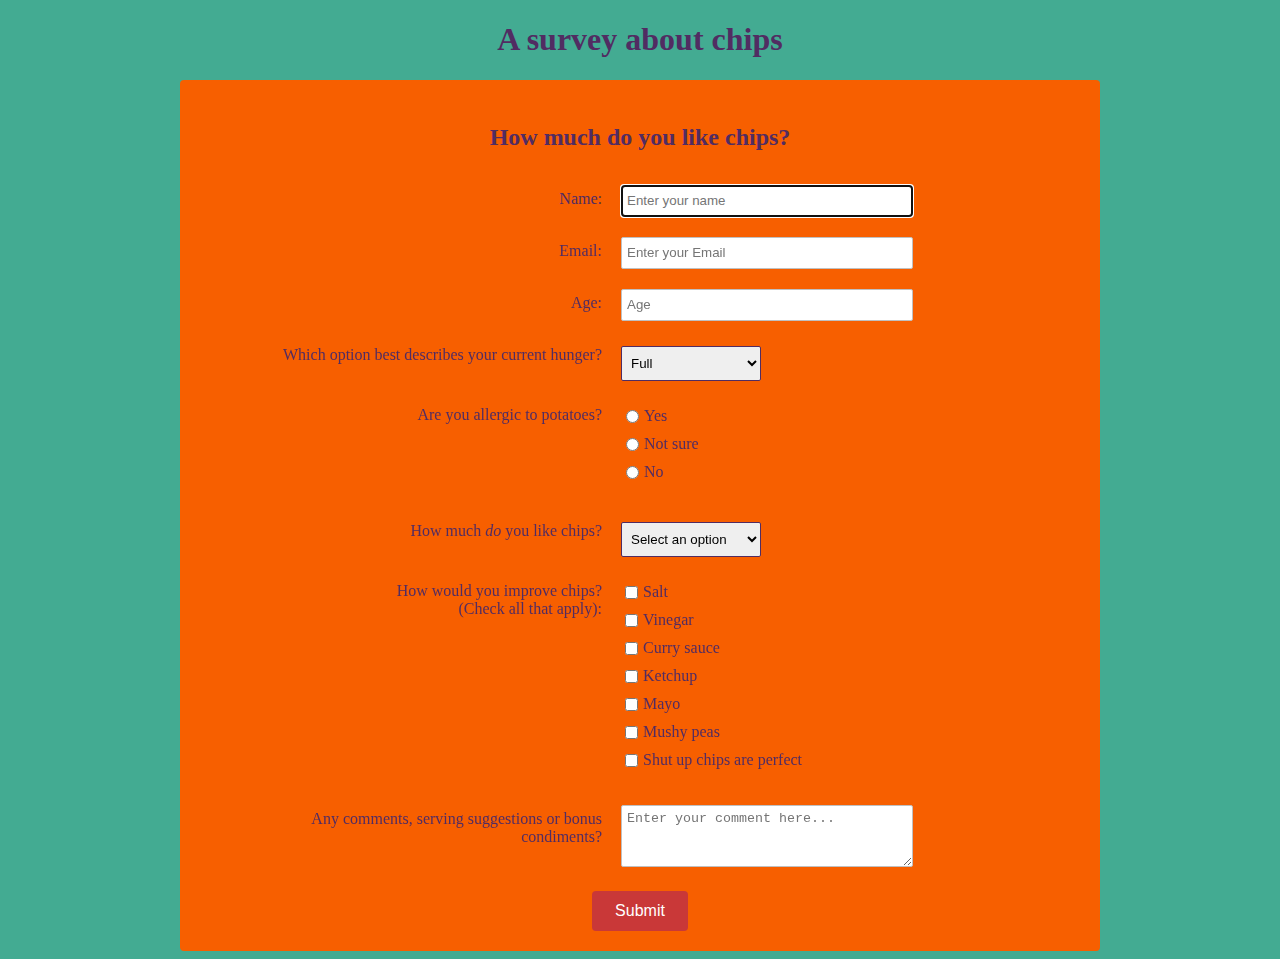
<file: Survey/index.html>
<!DOCTYPE html>
<html lang="en" dir="ltr">
  <head>
    <meta charset="utf-8">
    <title>Survey Form</title>
    <link rel="stylesheet" type="text/css" href="style.css">
    <link href="https://maxcdn.bootstrapcdn.com/font-awesome/4.6.3/css/font-awesome.min.css>
    <link href="https://fonts.googleapis.com/css?family=Noto+Serif:400,400i,700,700i&display=swap" rel="stylesheet">
  </head>
  <body>
    <h1 id="title">A survey about chips</h1>
<div id="form-outer">
  <p id="description">
    How much do you like chips?
  </p>
  <form id="survey-form" method="GET" action="https://crossorigin.me/https://freecodecamp.com">
    <div class="rowTab">
      <div class="labels">
        <label id="name-label" for="name">Name: </label>
      </div>
      <div class="rightTab">
        <input autofocus type="text" name="name" id="name" class="input-field" placeholder="Enter your name" required>
      </div>
    </div>
    <div class="rowTab">
      <div class="labels">
        <label id="email-label" for="email">Email: </label>
      </div>
      <div class="rightTab">
        <input type="email" name="email" id="email" class="input-field" required placeholder="Enter your Email">
      </div>
    </div>
    <div class="rowTab">
      <div class="labels">
        <label id="number-label" for="age">Age: </label>
      </div>
      <div class="rightTab">
        <input type="number" name="age" id="number" min="1" max="125" class="input-field" placeholder="Age">
      </div>
    </div>
    <div class="rowTab">
      <div class="labels">
        <label for="currentPos">Which option best describes your current hunger?</label>
      </div>
      <div class="rightTab">
        <select id="dropdown" name="currentPos" class="dropdown">
      <option disabled value>Select an option</option>
      <option  value="student">Full</option>
      <option value="job">I could snack</option>
      <option value="learner">Ready to eat</option>
      <option value="preferNo">Pretty hungry</option>
      <option value="other">Hank Marvin</option>
    </select>
      </div>
    </div>
    <div class="rowTab">
      <div class="labels">
        <label for="userRating">Are you allergic to potatoes?
      </div>
      <div class="rightTab">
        <ul style="list-style: none;">
          <li class="radio"><label>Yes<input name="radio-buttons" value="1"  type="radio" class="userRatings" ></label></li>
          <li class="radio"><label>Not sure<input name="radio-buttons" value="2"  type="radio" class="userRatings" ></label></li>
          <li class="radio"><label>No<input name="radio-buttons" value="3"  type="radio" class="userRatings" ></label></li>
        </ul>
      </div>
    </div>
    <div class="rowTab">
      <div class="labels">
        <label for="most-like">How much <em>do</em> you like chips?</label>
      </div>
      <div class="rightTab">
        <select id="most-like" name="mostLike" class="dropdown">
      <option disabled selected value>Select an option</option>
      <option value="love">I love chips more than Kanye loves Kanye</option>
      <option value="reallylike">Chips are my life</option>
      <option value="prettygood">Chips are pretty good</option>
      <option value="meh">Meh</option>
          <option value="hate">Haters gonna hate</option>
    </select>
      </div>
    </div>
    <div class="rowTab">
      <div class="labels">
        <label for="improve">How would you improve chips?<br>(Check all that apply): </label>
      </div>
      <div class="rightTab">
        <ul id="preferences" style="list-style: none;">
          <li class="checkbox"><label><input name="prefer" value="1" type="checkbox" class="userRatings">Salt</label></li>
          <li class="checkbox"><label><input name="prefer" value="2" type="checkbox" class="userRatings">Vinegar</label></li>
          <li class="checkbox"><label><input name="prefer" value="3" type="checkbox" class="userRatings">Curry sauce</label></li>
          <li class="checkbox"><label><input name="prefer" value="4" type="checkbox" class="userRatings">Ketchup</label></li>
          <li class="checkbox"><label><input name="prefer" value="5" type="checkbox" class="userRatings">Mayo</label></li>
          <li class="checkbox"><label><input name="prefer" value="6" type="checkbox" class="userRatings">Mushy peas</label></li>
          <li class="checkbox"><label><input name="prefer" value="7" type="checkbox" class="userRatings">Shut up chips are perfect</label></li>
        </ul>
      </div>
    </div>
    <div class="rowTab">
      <div class="labels">
        <label for="comments">Any comments,  serving suggestions or bonus condiments?</label>
      </div>
      <div class="rightTab">
        <textarea id="comments" class="input-field" style="height:50px;resize:vertical;" name="comment" placeholder="Enter your comment here..."></textarea>
      </div>
    </div>
    <button id="submit" type="submit">Submit</button>
  </form>
</div>
  </body>
</html>
</file>
<file: Survey/style.css>
body {
  background-color: #43ab92;
  text-align: center;
  color: #512c62;
  font-family: 'Noto Serif', serif;
  min-width: 320px;
}

header {
  font-size: 2em;
  font-weight: bold;
  margin: 20px;
  font-family: 'Noto Serif', serif;
}

#description {
  font-size: 1.5em;
  font-weight: bold;
}

#form-outer {
  background-color: #f75f00;
  margin: 0 auto;
  border-radius: 4px;
  width: 75%;
  max-width: 900px;
  padding: 10px;
  padding-top: 20px;
}

.labels {
  display: inline-block;
  text-align: right;
  width: 40%;
  padding: 5px;
  vertical-align: top;
  margin-top: 10px;
}

.rightTab {
  display: inline-block;
  text-align: left;
  width: 48%;
  vertical-align: middle;
}

.input-field {
  height: 20px;
  width: 280px;
  padding: 5px;
  margin: 10px;
  border: 1px solid #c0c0c0;
  border-radius: 2px;
}

#userAge {
  width: 40px;
}

.userRatings,
input[type="checkbox"] {
  float: left;
  margin-right: 5px;
}

#submit {
  background-color: #c93838;
  border-radius: 4px;
  color: white;
  font-size: 1em;
  height: 40px;
  width: 96px;
  margin: 10px;
  border: 0px solid;
}

.dropdown {
  height: 35px;
  width: 140px;
  padding: 5px;
  margin: 10px;
  margin-top: 15px;
  border: 1px solid #512c62;
  border-radius: 2px;
}

.radio, .checkbox {
  position: relative;
  left: -40px;
  margin-left: 10px;
  display: block;
  padding-bottom: 10px;
}

@media screen and (max-width: 833px) {
  .input-field {
    width: 80%;
  }
  select {
    width: 90%;
  }
}

@media screen and (max-width: 520px) {
  .labels {
    width: 100%;
    text-align: left;
  }
  .rightTab {
    width: 80%;
    float: left;
  }
  .input-field {
    width: 100%;
  }
  select {
    width: 100%;
  }
}
</file>
